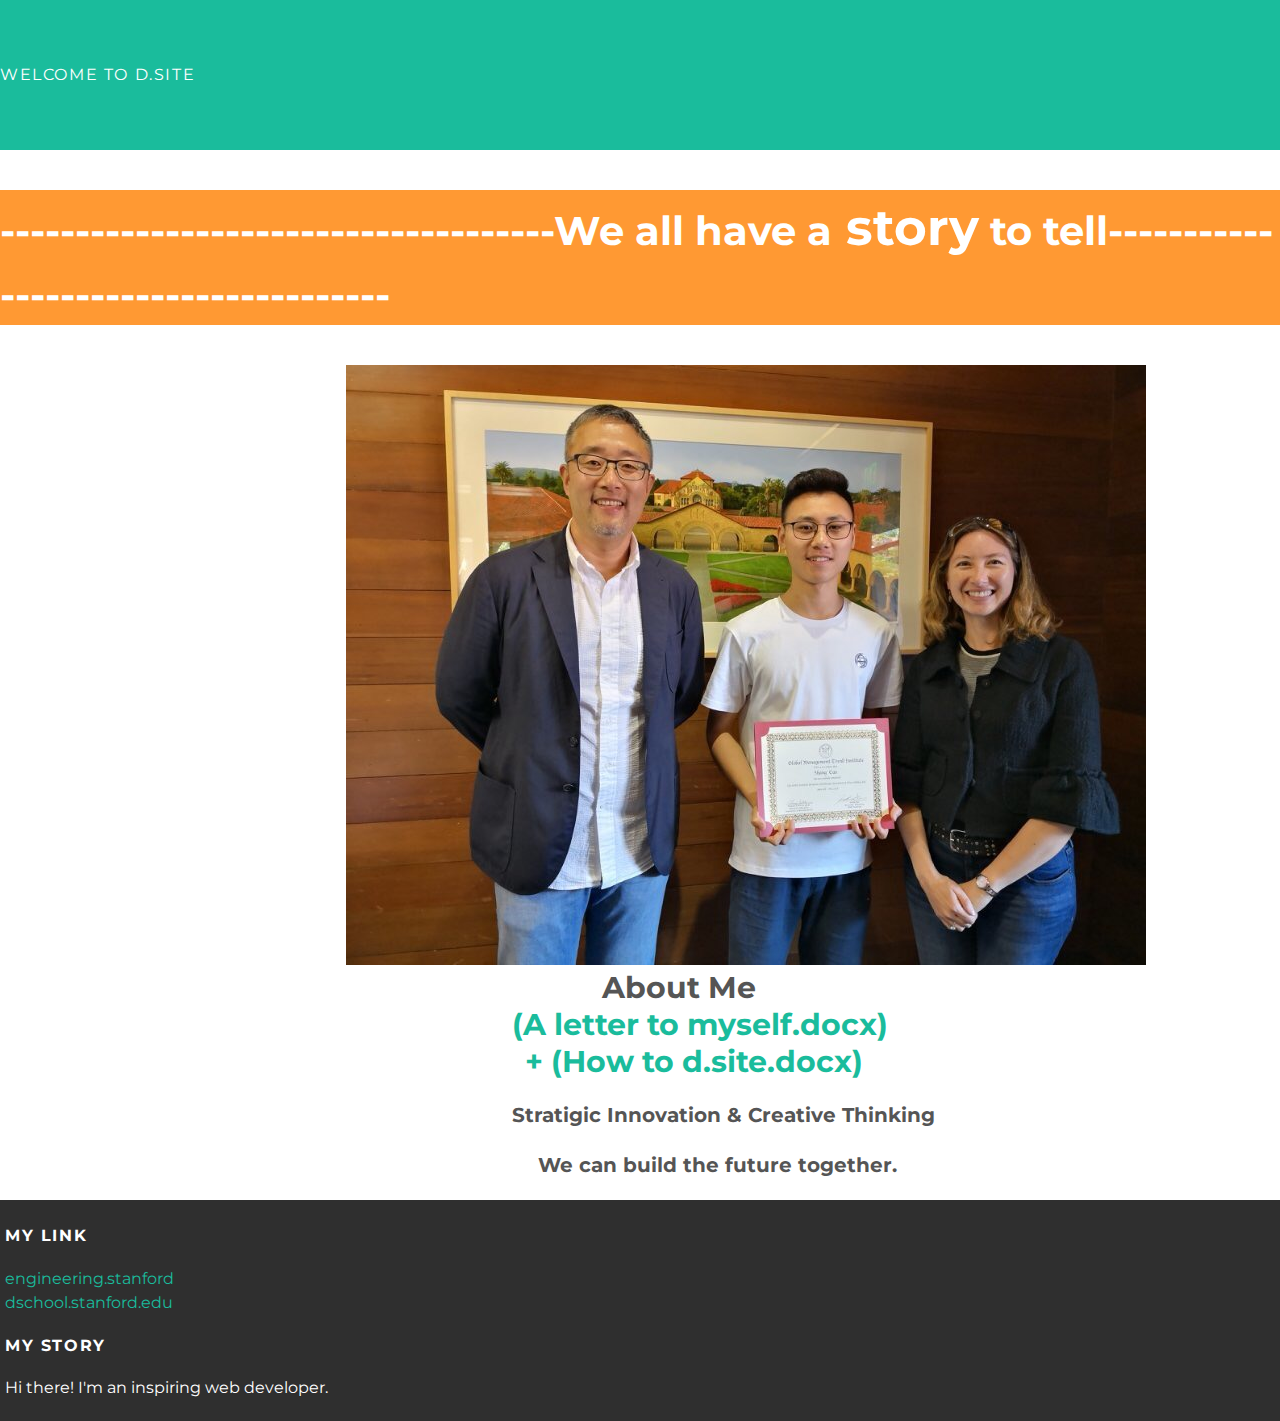
<file: about.html>
<!DOCTYPE html>
<html>
<head>
<title> Welcome to D.site</title>
</head>
<link rel="stylesheet" type="text/css" href="style.css">



<body>
  <div id="header">
    <div class="container">
      <a href="index.html">Welcome to D.site</a>

    </div>
  </div>

<p style=" font-size:40px;font-weight: bold; color:#ffffff;background:#FF9933">-------------------------------------We all have a<a style="color:#ffffff; font-size:50px;">  story</a> to tell-------------------------------------</p>
<div id="image-about">
        <div class="about-auther">
              <img src="me.jpg">

        </div>
      </div>
      <div style="margin-left:47%; font-size:30px; font-weight:bold"> About Me</div> <div style="margin-left:40%; font-size:30px; font-weight:bold"><a href="a letter to myself.docx">(A letter to myself.docx)</a></div>
      <a style="margin-left:41%; font-size:30px; font-weight:bold" href="How I built this website.docx">+ (How to d.site.docx)</a>
        <div class="about-content" style="font-size:20px; font-weight:bold;" >
          <p style="margin-left:40%;">Stratigic Innovation & Creative Thinking</p>
          <p style="margin-left:42%;"> We can build the future together.</p>
        </div>


  <div id="footer">
    <div class="container">
    <div class="colum">
      <h4>My Link</h4>
      <p>
        <a href="https://engineering.stanford.edu/">engineering.stanford</a>
        <br>
        <a href="https://dschool.stanford.edu/">dschool.stanford.edu</a>
      </p>
    </div>
    <div class="colum">
      <h4>My Story</h4>
      <p>Hi there! I'm an inspiring web developer.</p>
    </div>
  </div>
</div>
</body>
</html>
</file>
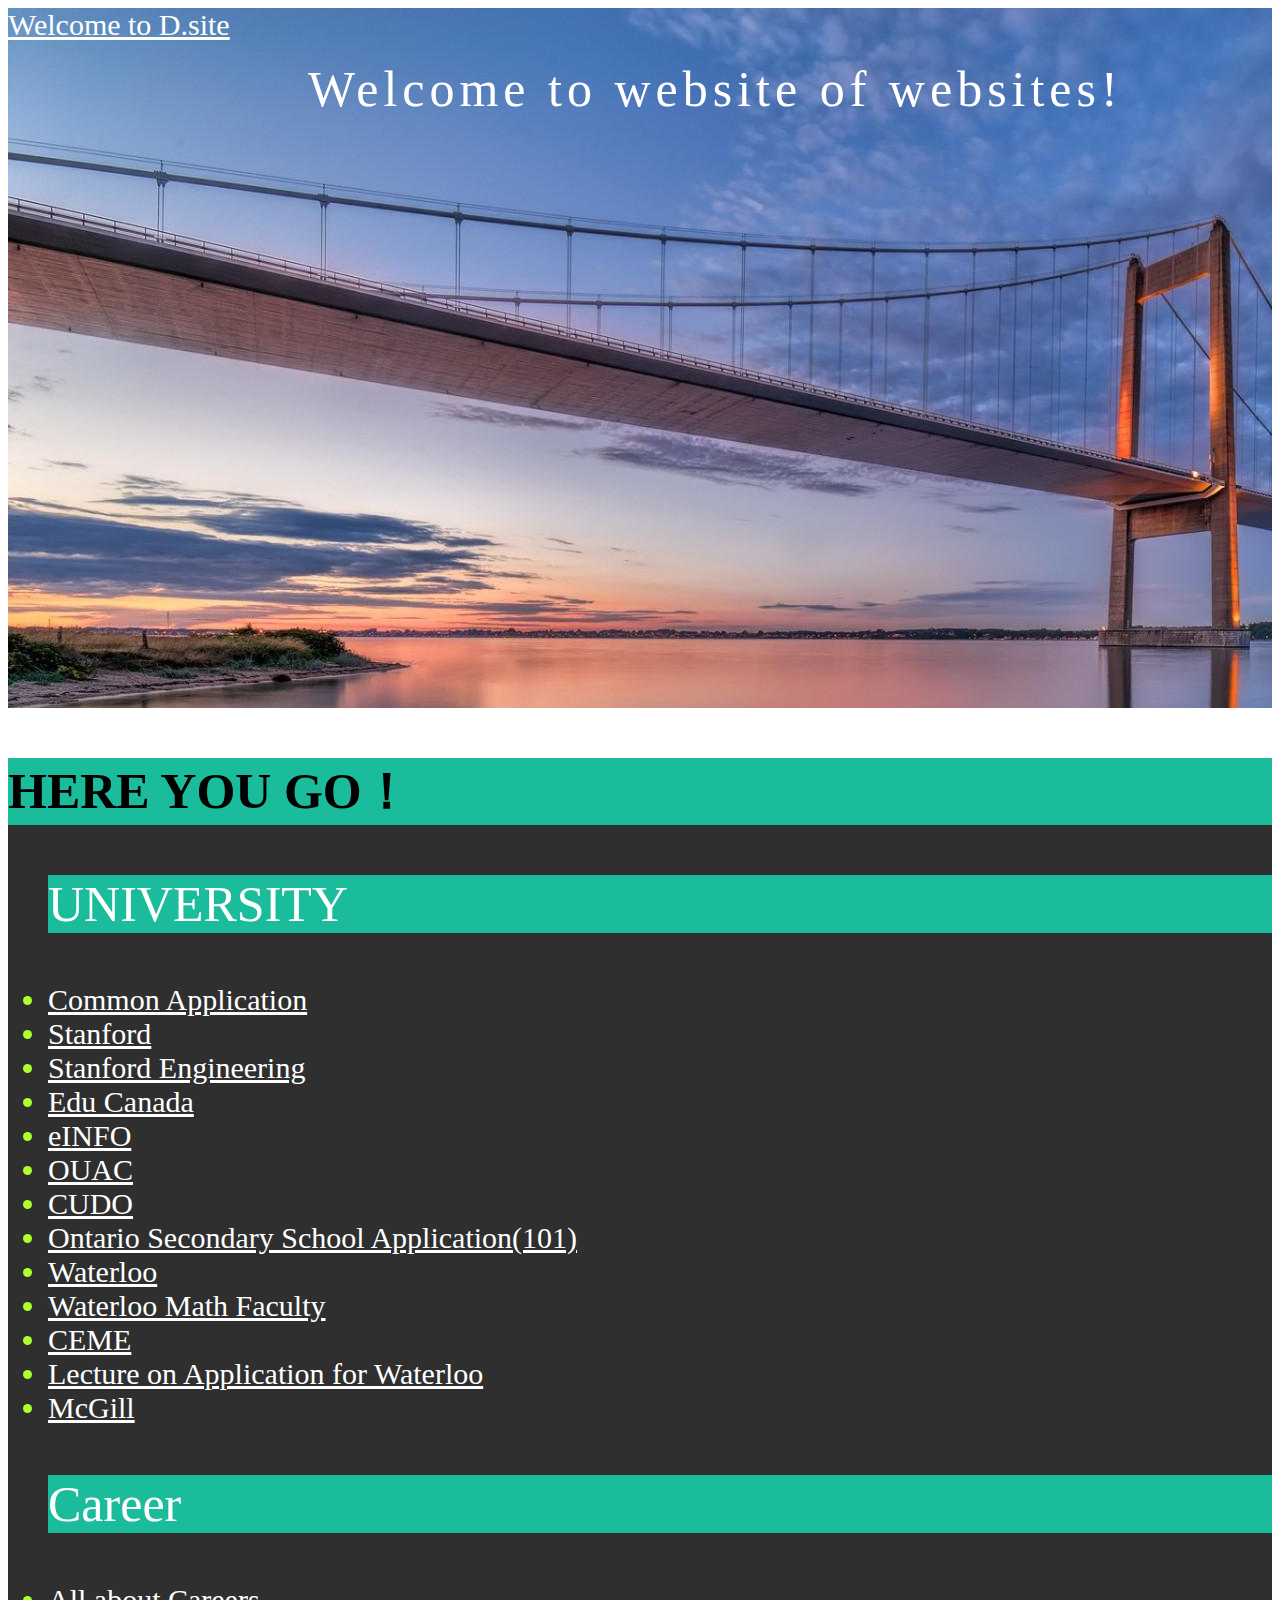
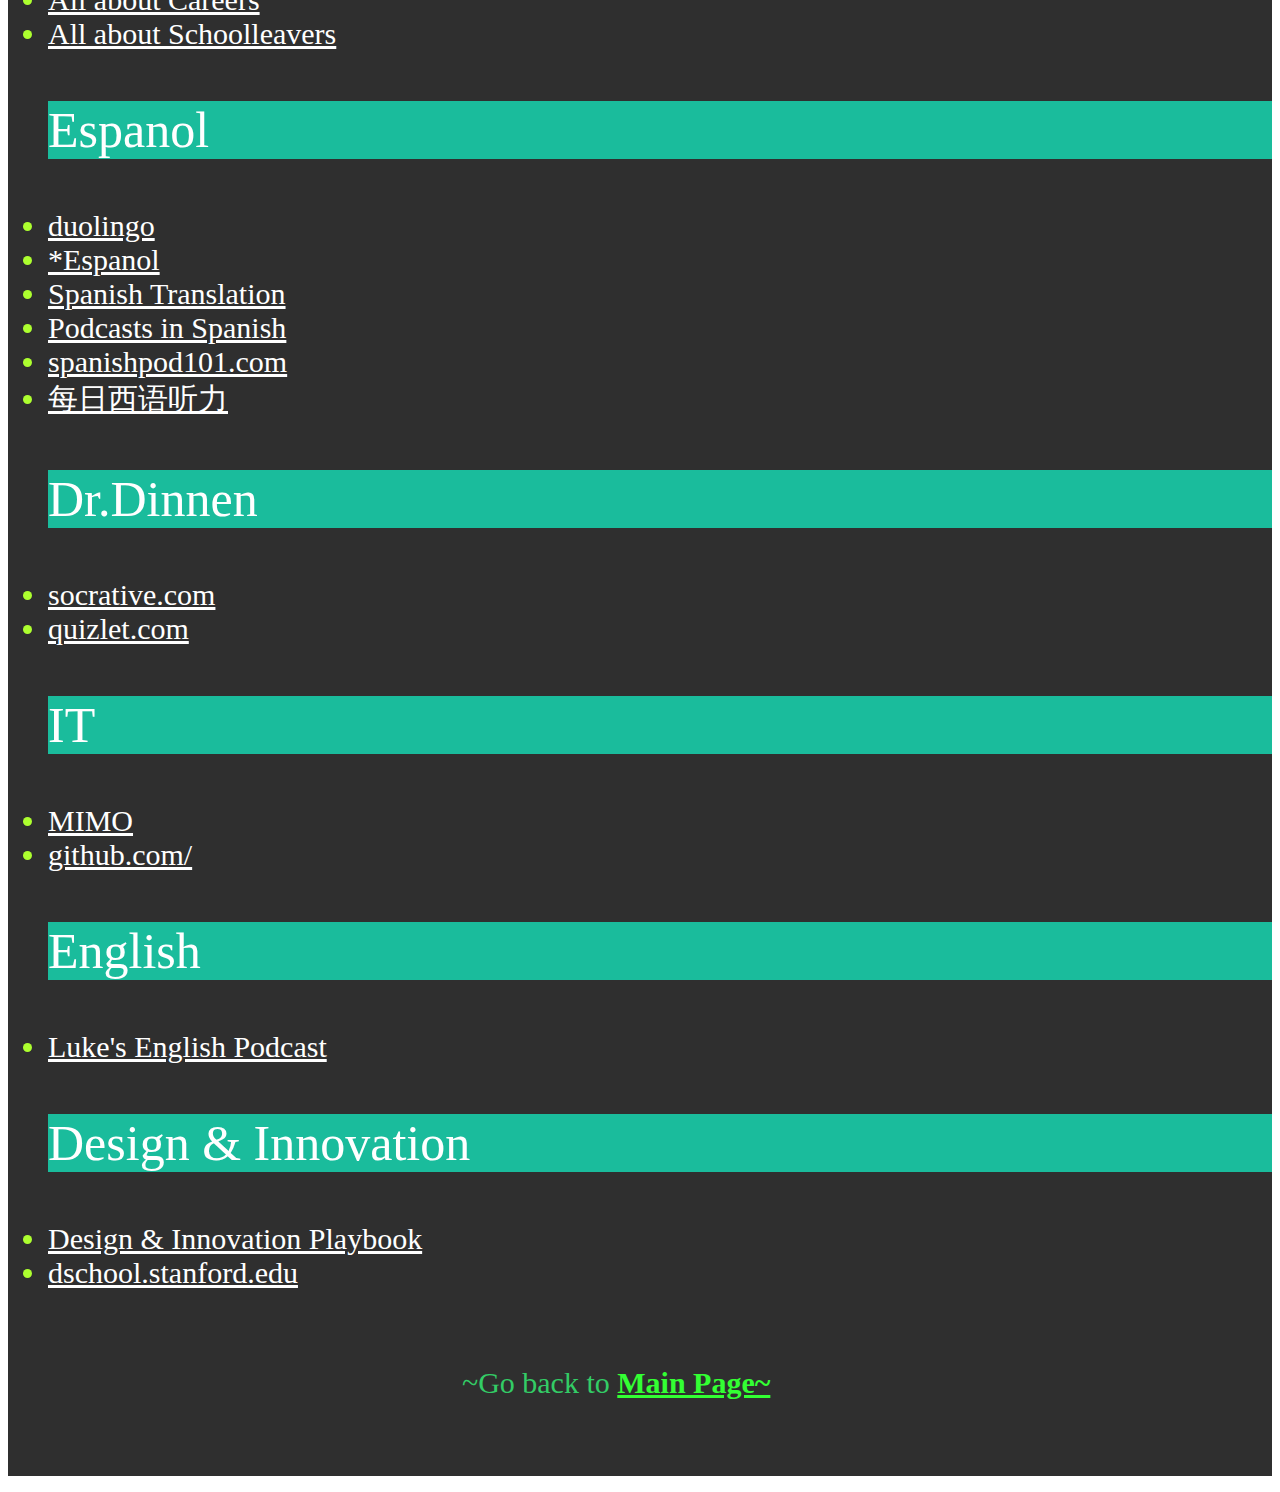
<file: HERE YOU GO!.html>
<!doctype html>
<html>
<head>
  <div id="head-background">
      <a href="index.html" style="font-size:30px; color:#ffffff;">Welcome to D.site</a>
<br>
<br>
  <div id="head-tittle">

<tittle> Welcome to website of websites!</tittle>
</div>
</div>
<link rel="stylesheet" type="text/css" href="style0.css">
</head>

<body>
<div class="about-dark-background">
  <div id="body-tittle">

  <p> HERE YOU GO！</p>
</div>
  <ul class="about-text-color">
    <p> UNIVERSITY </P>

    <li><a href="https://www.commonapp.org/" style="color: #ffffff;">Common Application</a></li>
    <li><a href="https://www.stanford.edu/">Stanford</a></li>
      <li><a href="https://engineering.stanford.edu/">Stanford Engineering</a></li>
    <li><a href="  http://educanada.ca/index.aspx?lang=eng">Edu Canada</a></li>
      <li><a href="http://www.electronicinfo.ca/">eINFO</a></li>
        <li><a href="https://www.ouac.on.ca/">OUAC</a></li>
          <li><a href="https://cudo.ouac.on.ca/">CUDO</a></li>
            <li><a href="https://www.ouac.on.ca/apply/secondary/en_CA/user/login">Ontario Secondary School Application(101)</a></li>
              <li><a href="https://uwaterloo.ca/">Waterloo</a></li>
                <li><a href="https://uwaterloo.ca/math/future-undergraduates/math-faculty-shadow-program">Waterloo Math Faculty</a></li>
                  <li><a href="http://www.cemc.uwaterloo.ca/">CEME</a></li>
                    <li><a href="http://www.56.com/u42/v_MTQwMTIwOTM1.html">Lecture on Application for Waterloo</a></li>
                      <li><a href="https://www.mcgill.ca/">McGill</a></li>
                <p> Career </p>
                        <li><a href="https://www.allaboutcareers.com/">All about Careers</a></li>
                          <li><a href="https://www.allaboutschoolleavers.co.uk/">All about Schoolleavers</a></li>
<p>Espanol</p>
                            <li><a href="http://www.duolingo.cn/">duolingo</a></li>
                              <li><a href="http://www.weixiyu.com/espanol/parabla_del_dia/">*Espanol</a></li>
                                <li><a href="http://www.spanishdict.com/translation">Spanish Translation</a></li>
                                  <li><a href="http://www.podcastsinspanish.org/index.shtml">Podcasts in Spanish</a></li>
                                    <li><a href="https://www.spanishpod101.com/lesson-library/throwback-thursday/">spanishpod101.com</a></li>
                                      <li><a href="http://www.esdict.cn/ting">每日西语听力</a></li>
                                      <p> Dr.Dinnen</p>
                                        <li><a href="https://b.socrative.com/login/student/">socrative.com</a></li>
                                          <li><a href="https://quizlet.com/latest">quizlet.com</a></li>
                                          <p>IT</p>
                                                <li><a href="https://learn.getmimo.com/tracks">MIMO</a></li>
                                            <li><a href="https://github.com/">github.com/</a></li>
                                            <p> English</P>
                                              <li><a href="https://teacherluke.co.uk/">Luke's English Podcast</a></li>
                                              <p> Design & Innovation<p>
                                              <li><a href="http://www.thegeniusworks.com/wp-content/uploads/2016/01/Playbook-for-Strategic-Foresight-and-Innovation-A4.pdf">Design & Innovation Playbook </a></li>


                                                <li><a href="https://dschool.stanford.edu/">dschool.stanford.edu</a></li>
<br>
<br>
  <p id="footer">~Go back to <a style="font-weight:bold; color:#33FF33;" href="index.html">Main Page~</a></p>
  <br>
  <br>
</div>

</body>
</html>
</file>
<file: style.css>
@import url(http://fonts.googleapis.com/css?family=Montserrat:400,700);
body{
  margin: 0;
  color: #555;
  font-family: 'Montserrat', sans-serif;
}

#blue {
  background: #44accf;
  height: 100px;
  width:25%;
  position: absolute;
}
#blue-R{
  background: #44accf;
  height: 100px;
  width:30%;
  margin-left: 70%;
  position: absolute;

}
#blue-V {
  background: #44accf;
  height: 50px;
  width:70%;
position:  inherit;
}

#orange-V{
  background: #e2a741;
  height: 500px;
  width:5%;
float: left;
position:relative;
  }
  #pink-V{
    background: #ee3e64;
    height: 500px;
    width:5%;
float: right;
position: relative;
  }
#orange1{
  background: #e2a741;
  height: 110px;
  width:10%;
position:inherit;
float: left;
}
#orange1-R{
  background: #e2a741;
  height: 110px;
  width:10%;

float: right;
}

#green-WnI {
  background: #b7d84b;
  height: 50px;
  width:50%;
  float:left;
  position: inherit;
}
#orange-WnI{
  background: #e2a741;
  height: 50px;
  width:10%;
  float:right;
  position: inherit;
margin-right: 5%;
}
#blue-WnI{
  background:  #44accf;
  height: 50px;
  width:15%;
  float:right;
  position: relative;

}
#orange{
  background: #e2a741;
  height: 200px;
  width:3%;
position: inherit;
float: left;
}
#video-part{
  margin-left: 500px;

}
#content {
  font-size: 30px;
  margin-left: 250px;
}
#content2{
  font-size: 30px;
  margin-left: 270px;
}
#DYF{
  color: #FF0000;
margin-left: 420px;

  font-size: 50px;
  font-weight: bold;
}
#header{
  background-color: #1abc9c;
  height: 150px;
  line-height: 150px;
}
#header a {color: white;
  text-decoration: none;
  text-transform: uppercase;
  letter-spacing: 0.1em

}
#header a:hover {color:#222;}


#header-tittle{
  display: block;
  float: left;
  font-size: 20px;
  font-weight: bold; }
#header-nav{
  display: block;
  float: right;
  margin-top:0;
}
#header-nav li{
  display: inline;
  padding-left:20px;
}


}

.colum {
  min-width:  300px;
  display: inline-block;
vertical-align: top;
}
#footer h4 {
  color: white;
  text-transform: uppercase;
  letter-spacing: 0.1em;
}
#footer p {color: white;}


a {
  color: #1abc9c;
  text-decoration: none;
}
a:hover {
  color: #f6a623;
}
.post {
  max-width: 800px;
  margin: 0 auto;
  padding: 60px 0;
}


.post-author span{
  margin-left: 16px;
}
.post-date {
  color: #d2d2d2;
font-size: 14px;
font-weight: bold;
text-transform: uppercase;
letter-spacing: 0.1em;
}
h1, h2, h3, h4 {
  color: #333;}
  p{
    line-height: 1.5;
  }
.post, .about {
  max-width: 800px;
  margin:0 auto;
  padding: 60px 0;
}
.about {
  text-align: center;
  border-radius: c
}
#second-img {
  width:400px;
  height:300px;
  vertical-align: middle;
  border-radius: 10%;
}
.post-container:nth-child(even) {
  background-color: #f2f2f2;
}
.box{
  width:50px;
  height: 100px;

}
.pink{background: #ee3e64;}
.float-R{
  float: right;
}
.float-L{
  float:left;
}
.team-jpg{
  width:200px;
  height:100px;
  float: right;
}
#blue-bar-R{
    background: #44accf;
height:300px;
width:60px;
float:right;
}
#blue-bar-L{
    background: #44accf;
height:300px;
width:50px;
float:left;
}
#dark-block-L{
  background-color: #2f2f2f;
  width:550px;
  height:700px;
  float: left;
}
#dark-block-R{
  background-color: #2f2f2f;
  width:515px;
  height:700px;
  float: right;
}
.six-lists{
  background:#CCFF66;
  font-size: 25px;
  font-weight: bold;
}

#footer{
  background-color: #2f2f2f;
padding: 5px;
}
#video-link{
  background:#2f2f2f;
  font-size: 25px;
  color: #ffffff;
  float: left;
}
#image-about{
  margin-left: 27%;

}
</file>
<file: style0.css>
#body-tittle{
  margin: auto;
  background-color: #1abc9c;
  font-weight: bolder;
  font-size: 50px;
}
p {
  background-color:  #1abc9c;
    font-size: 50px;
}
#head-background{
background-image: url("1.jpg");
height: 700px;
margin: 0;

;}
#head-tittle{

  color: #FFFFFF;
  font-size: 50px;
  letter-spacing: 0.1em;
position: sticky;
  margin-left: 300px;
margin-top: 0px;
}
#footer{
  background: #2f2f2f;
  padding:10px;
  font-size: 30px;
  margin-left: 33%;
  color:#33CC66;
}
li {
  font-size: 30px;
  color: #ADFF2F;
}
.about-dark-background{
  background: #2f2f2f;
}
.about-text-color{
color: #ffffff;
}
a {color: #ffffff;}
</file>
